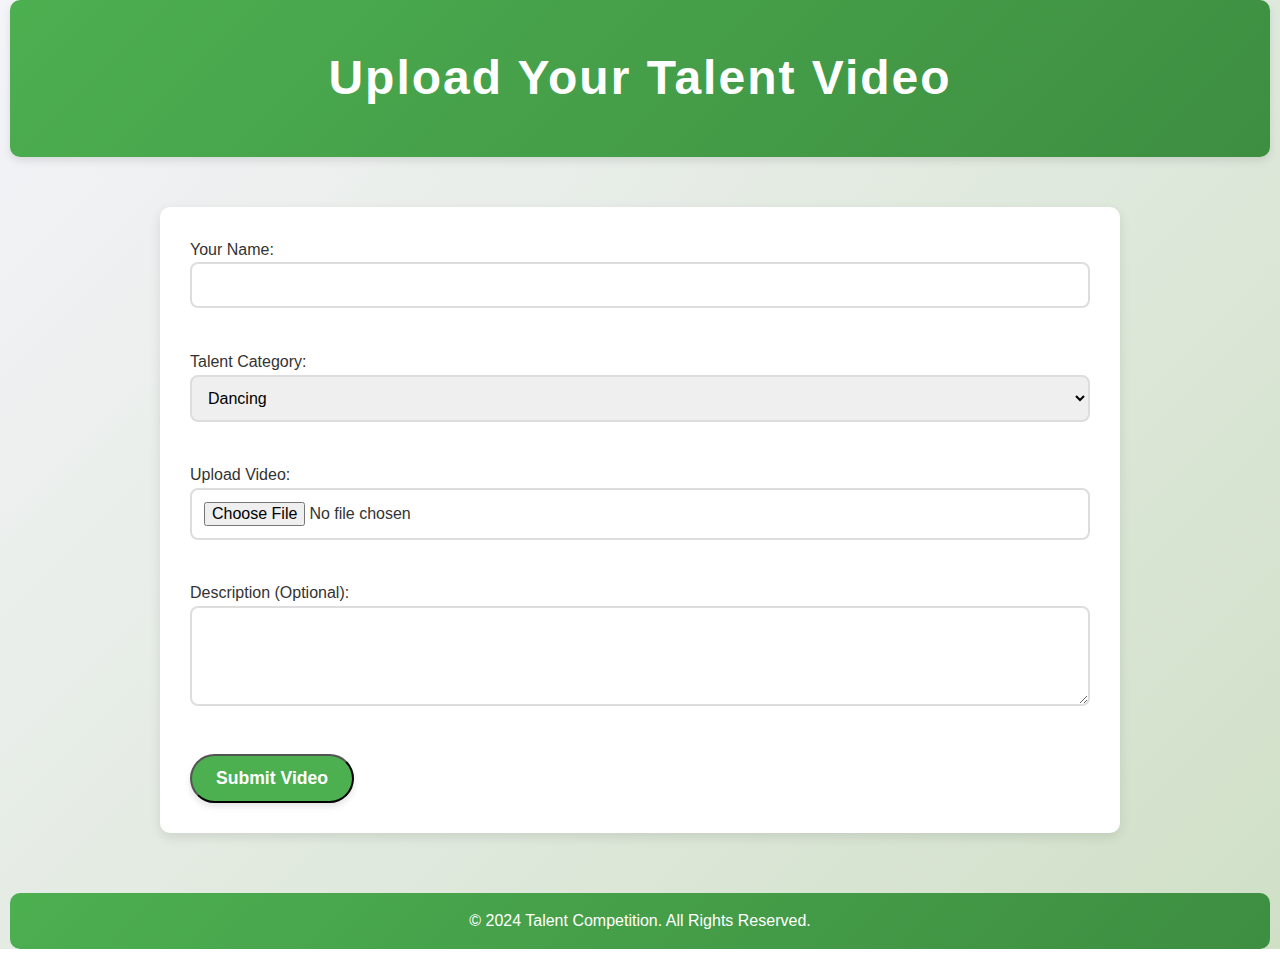
<file: upload.html>
<!DOCTYPE html>
<html lang="en">
<head>
    <meta charset="UTF-8">
    <meta name="viewport" content="width=device-width, initial-scale=1.0">
    <title>Upload Your Talent Video</title>
    <link rel="stylesheet" href="styles.css">
</head>
<body>
    <header>
        <h1>Upload Your Talent Video</h1>
    </header>

    <main>
        <form action="#" method="post" enctype="multipart/form-data">
            <label for="name">Your Name:</label>
            <input type="text" id="name" name="name" required><br><br>

            <label for="category">Talent Category:</label>
            <select id="category" name="category" required>
                <option value="Dancing">Dancing</option>
                <option value="Drawing">Drawing</option>
                <option value="Sketching">Sketching</option>
                <option value="Singing">Singing</option>
                <option value="Other">Other</option>
            </select><br><br>

            <label for="video">Upload Video:</label>
            <input type="file" id="video" name="video" accept="video/*" required><br><br>

            <label for="description">Description (Optional):</label><br>
            <textarea id="description" name="description" rows="4" cols="50"></textarea><br><br>

            <button type="submit" class="btn">Submit Video</button>
        </form>
    </main>

    <footer>
        <p>&copy; 2024 Talent Competition. All Rights Reserved.</p>
    </footer>
</body>
</html>
</file>
<file: styles.css>
/* Reset some default styles */
* {
    margin: 0;
    padding: 0;
    box-sizing: border-box;
}

/* Body Style */
body {
    font-family: 'Arial', sans-serif;
    background: linear-gradient(135deg, #f4f4f9, #d0e0c7);
    color: #333;
    line-height: 1.6;
    padding: 0 10px;
}

/* Header Style */
header {
    text-align: center;
    background: linear-gradient(135deg, #4CAF50, #3e8e41);
    padding: 40px;
    color: white;
    border-radius: 10px;
    box-shadow: 0 4px 8px rgba(0, 0, 0, 0.1);
    margin-bottom: 30px;
}

h1 {
    font-size: 3rem;
    letter-spacing: 2px;
}

/* Main content styling */
main {
    max-width: 1000px;
    margin: 0 auto;
    padding: 20px;
}

/* Section Styling (for video upload and results) */
section {
    background: #fff;
    padding: 20px;
    margin-bottom: 20px;
    border-radius: 10px;
    box-shadow: 0 4px 12px rgba(0, 0, 0, 0.1);
    transition: all 0.3s ease-in-out;
}

section:hover {
    transform: translateY(-5px);
    box-shadow: 0 8px 24px rgba(0, 0, 0, 0.15);
}

h2 {
    font-size: 2rem;
    color: #4CAF50;
    margin-bottom: 15px;
}

/* Button Styling */
.btn {
    display: inline-block;
    padding: 12px 24px;
    background-color: #4CAF50;
    color: white;
    text-decoration: none;
    font-size: 1.1rem;
    font-weight: bold;
    border-radius: 30px;
    text-align: center;
    transition: background-color 0.3s, transform 0.3s;
    box-shadow: 0 4px 6px rgba(0, 0, 0, 0.1);
}

.btn:hover {
    background-color: #45a049;
    transform: scale(1.05);
}

/* Form Styling */
form {
    background: #fff;
    padding: 30px;
    border-radius: 10px;
    box-shadow: 0 4px 12px rgba(0, 0, 0, 0.1);
}

form input, form select, form textarea {
    width: 100%;
    padding: 12px;
    margin-bottom: 15px;
    border: 2px solid #ddd;
    border-radius: 8px;
    font-size: 1rem;
    box-sizing: border-box;
    transition: border-color 0.3s ease-in-out;
}

form input:focus, form select:focus, form textarea:focus {
    border-color: #4CAF50;
    outline: none;
}

/* Footer Styling */
footer {
    text-align: center;
    padding: 15px;
    background: linear-gradient(135deg, #4CAF50, #3e8e41);
    color: white;
    border-radius: 10px;
    margin-top: 40px;
}

footer p {
    font-size: 1rem;
}

/* Media Queries for responsiveness */
@media (max-width: 768px) {
    header {
        padding: 20px;
    }

    h1 {
        font-size: 2rem;
    }

    main {
        padding: 10px;
    }

    form input, form select, form textarea {
        padding: 10px;
    }

    .btn {
        font-size: 1rem;
        padding: 10px 20px;
    }
}
</file>
